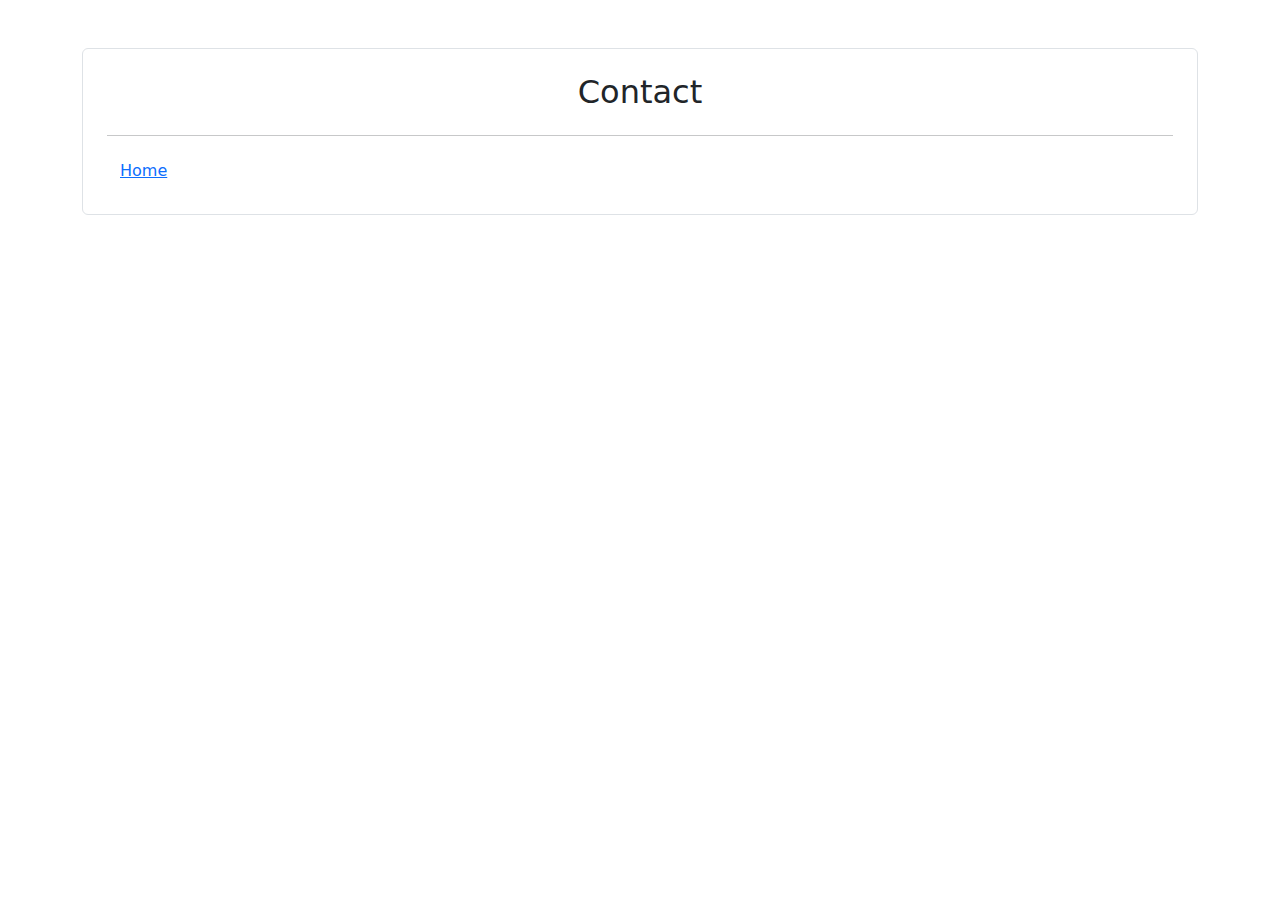
<file: src/main/resources/templates/contact.html>
<!doctype html>
<html lang="en">
<head>
    <meta charset="utf-8">
    <meta name="viewport" content="width=device-width, initial-scale=1">
    <title>Haters of IITU</title>
    <link href="https://cdn.jsdelivr.net/npm/bootstrap@5.3.3/dist/css/bootstrap.min.css" rel="stylesheet" integrity="sha384-QWTKZyjpPEjISv5WaRU9OFeRpok6YctnYmDr5pNlyT2bRjXh0JMhjY6hW+ALEwIH" crossorigin="anonymous">
</head>
<body>

<div class="container py-5">
    <div class="rounded border p-4">
        <h2 class="text-center mb-4">Contact</h2>
        <hr>
        <a href="/" class="btn btn-link">Home</a>
    </div>
</div>

<script src="https://cdn.jsdelivr.net/npm/bootstrap@5.3.3/dist/js/bootstrap.bundle.min.js" integrity="sha384-YvpcrYf0tY3lHB60NNkmXc5s9fDVZLESaAA55NDzOxhy9GkcIdslK1eN7N6jIeHz" crossorigin="anonymous"></script>
</body>
</html>
</file>
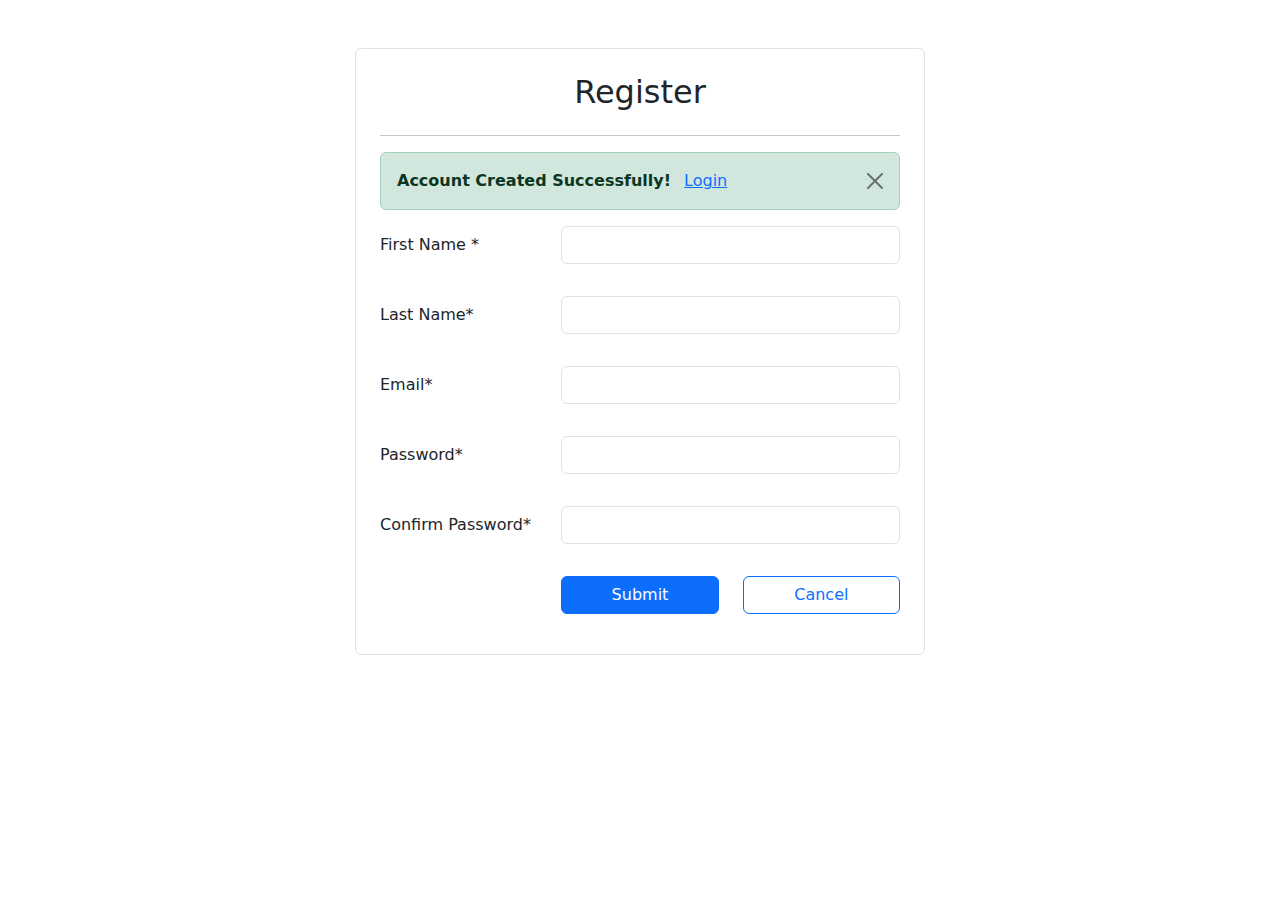
<file: src/main/resources/templates/register.html>
<!doctype html>
<html lang="en" xmlns:th="http://www.thymeleaf.org">
<head>
    <meta charset="utf-8">
    <meta name="viewport" content="width=device-width, initial-scale=1">
    <title>Haters of IITU</title>
    <link href="https://cdn.jsdelivr.net/npm/bootstrap@5.3.3/dist/css/bootstrap.min.css" rel="stylesheet" integrity="sha384-QWTKZyjpPEjISv5WaRU9OFeRpok6YctnYmDr5pNlyT2bRjXh0JMhjY6hW+ALEwIH" crossorigin="anonymous">
</head>
<body>

<div class="container py-5">
    <div class="row">
        <div class="col-lg-6 mx-auto rounded border p-4">
            <h2 class="text-center mb-4">Register</h2>
            <hr />

            <div th:if="${success}" class="alert alert-success alert-dismissible fade show" role="alert">
                <strong>Account Created Successfully!</strong>
                <a class="ms-2" href="/login">Login</a>
                <button type="button" class="btn-close" data-bs-dismiss="alert" aria-label="Close"></button>
            </div>

            <form method="post" th:object="${registerDto}">
                <input type="hidden" th:name="${_csrf.parameterName}" th:value="${_csrf.token}"/>
                <div class="row mb-3">
                    <label class="col-sm-4 col-form-label">First Name *</label>
                    <div class="col-sm-8">
                        <input class="form-control" th:field="${registerDto.firstName}">
                        <p th:if="${#fields.hasErrors('firstName')}"
                            th:errorclass="text-danger"
                            th:errors="${registerDto.firstName}"></p>
                    </div>
                </div>

                <div class="row mb-3">
                    <label class="col-sm-4 col-form-label">Last Name*</label>
                    <div class="col-sm-8">
                        <input class="form-control" th:field="${registerDto.lastName}">
                        <p th:if="${#fields.hasErrors('lastName')}"
                           th:errorclass="text-danger"
                           th:errors="${registerDto.lastName}"></p>
                    </div>
                </div>

                <div class="row mb-3">
                    <label class="col-sm-4 col-form-label">Email*</label>
                    <div class="col-sm-8">
                        <input class="form-control" th:field="${registerDto.email}">
                        <p th:if="${#fields.hasErrors('email')}"
                           th:errorclass="text-danger"
                           th:errors="${registerDto.email}"></p>
                    </div>
                </div>

                <div class="row mb-3">
                    <label class="col-sm-4 col-form-label">Password*</label>
                    <div class="col-sm-8">
                        <input class="form-control" type="password"
                               th:field="${registerDto.password}">
                        <p th:if="${#fields.hasErrors('password')}"
                           th:errorclass="text-danger"
                           th:errors="${registerDto.password}"></p>
                    </div>
                </div>

                <div class="row mb-3">
                    <label class="col-sm-4 col-form-label">Confirm Password*</label>
                    <div class="col-sm-8">
                        <input class="form-control" type="password"
                           th:field="${registerDto.confirmPassword}">
                        <p th:if="${#fields.hasErrors('confirmPassword')}"
                           th:errorclass="text-danger"
                           th:errors="${registerDto.confirmPassword}"></p>
                    </div>
                </div>

                <div class="row mb-3">
                    <div class="offset-sm-4 col-sm-4 d-grid">
                        <button type="submit" class="btn btn-primary">Submit</button>
                    </div>
                    <div class="col-sm-4 d-grid">
                        <a href="/" class="btn btn-outline-primary">Cancel</a>
                    </div>
                </div>

            </form>

        </div>
    </div>
</div>

<script src="https://cdn.jsdelivr.net/npm/bootstrap@5.3.3/dist/js/bootstrap.bundle.min.js" integrity="sha384-YvpcrYf0tY3lHB60NNkmXc5s9fDVZLESaAA55NDzOxhy9GkcIdslK1eN7N6jIeHz" crossorigin="anonymous"></script>
</body>
</html>
</file>
